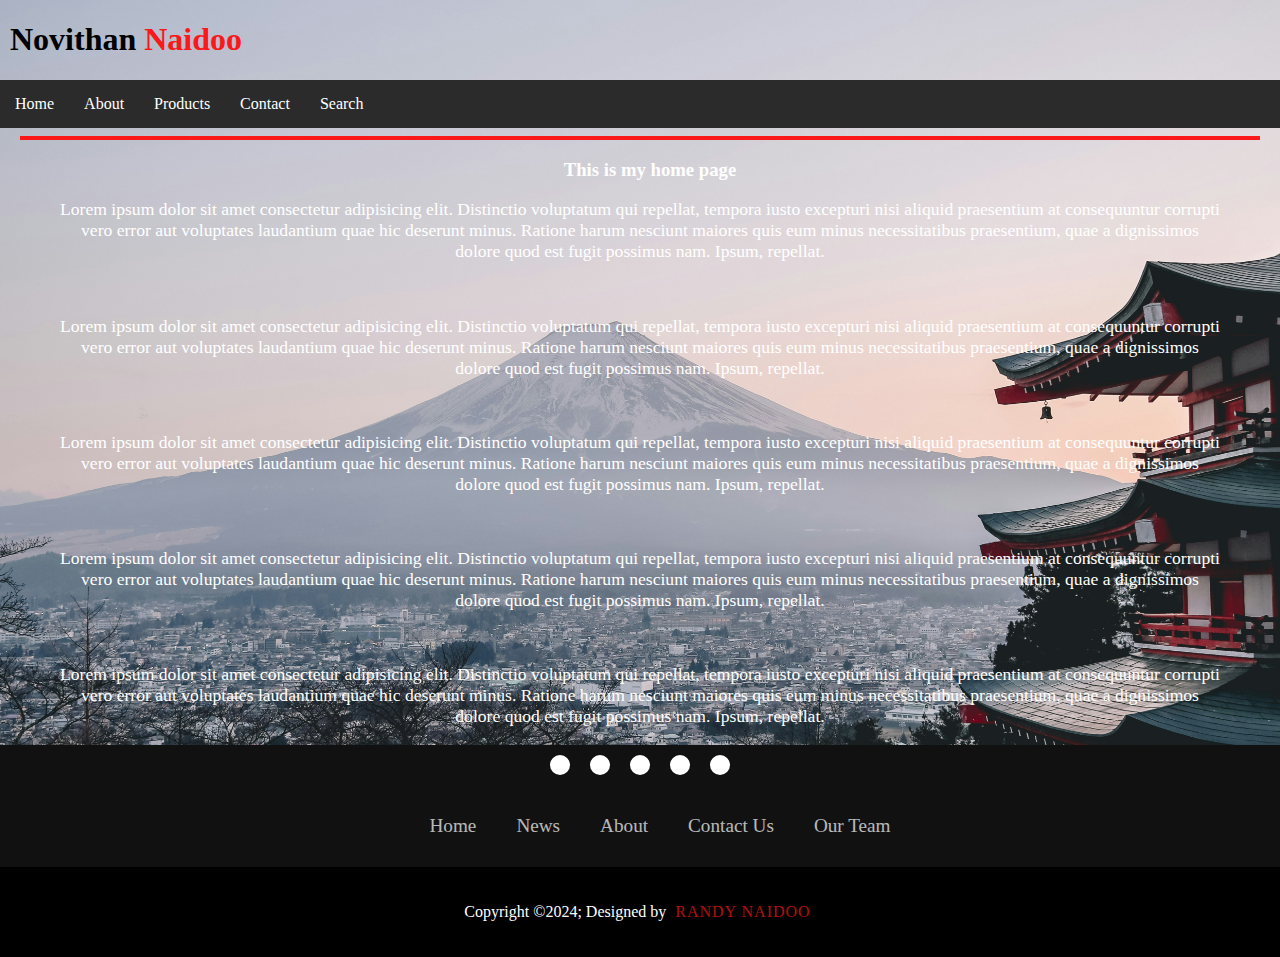
<file: index.html>
<!DOCTYPE html>
<html lang="en">
<head>
    <meta charset="UTF-8">
    <meta name="viewport" content="width=device-width, initial-scale=1.0">
    <title>Navbar2</title>
    <link rel="stylesheet" href="styles.css"><link <link rel="stylesheet" href="https://cdnjs.cloudflare.com/ajax/libs/font-awesome/6.5.2/css/all.min.css" integrity="sha512-SnH5WK+bZxgPHs44uWIX+LLJAJ9/2PkPKZ5QiAj6Ta86w+fsb2TkcmfRyVX3pBnMFcV7oQPJkl9QevSCWr3W6A==" crossorigin="anonymous" referrerpolicy="no-referrer" />
</head>
<body>
    <h1>Novithan <span>Naidoo</span></h1>
  
    <nav class="navbar">
       <ul>
        <li><a href="index.html">Home</a></li>
        <li><a href="about.html">About</a></li>
        <li><a href="products.html">Products</a></li>
        <li><a href="contact.html">Contact</a></li>
        <li><a href="search.html">Search</a></li>
       </ul>
    </nav>
    <main>
        <hr>
        <h3>This is my home page</h3>
        
        <blockquote>Lorem ipsum dolor sit amet consectetur adipisicing elit. Distinctio voluptatum qui repellat, tempora iusto excepturi nisi aliquid praesentium at consequuntur corrupti vero error aut voluptates laudantium quae hic deserunt minus. Ratione harum nesciunt maiores quis eum minus necessitatibus praesentium, quae a dignissimos dolore quod est fugit possimus nam. Ipsum, repellat.</blockquote><br>
        <blockquote>Lorem ipsum dolor sit amet consectetur adipisicing elit. Distinctio voluptatum qui repellat, tempora iusto excepturi nisi aliquid praesentium at consequuntur corrupti vero error aut voluptates laudantium quae hic deserunt minus. Ratione harum nesciunt maiores quis eum minus necessitatibus praesentium, quae a dignissimos dolore quod est fugit possimus nam. Ipsum, repellat.</blockquote><br>
        <blockquote>Lorem ipsum dolor sit amet consectetur adipisicing elit. Distinctio voluptatum qui repellat, tempora iusto excepturi nisi aliquid praesentium at consequuntur corrupti vero error aut voluptates laudantium quae hic deserunt minus. Ratione harum nesciunt maiores quis eum minus necessitatibus praesentium, quae a dignissimos dolore quod est fugit possimus nam. Ipsum, repellat.</blockquote><br>
        <blockquote>Lorem ipsum dolor sit amet consectetur adipisicing elit. Distinctio voluptatum qui repellat, tempora iusto excepturi nisi aliquid praesentium at consequuntur corrupti vero error aut voluptates laudantium quae hic deserunt minus. Ratione harum nesciunt maiores quis eum minus necessitatibus praesentium, quae a dignissimos dolore quod est fugit possimus nam. Ipsum, repellat.</blockquote><br>
        <blockquote>Lorem ipsum dolor sit amet consectetur adipisicing elit. Distinctio voluptatum qui repellat, tempora iusto excepturi nisi aliquid praesentium at consequuntur corrupti vero error aut voluptates laudantium quae hic deserunt minus. Ratione harum nesciunt maiores quis eum minus necessitatibus praesentium, quae a dignissimos dolore quod est fugit possimus nam. Ipsum, repellat.</blockquote>
    </main>
    <footer>
        <div class="footer-container">
            <div class="social-icons">
                <a href=""><i class="fa-brands fa-facebook"></i></a>
                <a href=""><i class="fa-brands fa-instagram"></i></a>
                <a href=""><i class="fa-brands fa-twitter"></i></a>
                <a href=""><i class="fa-brands fa-google"></i></a>
                <a href=""><i class="fa-brands fa-youtube"></i></a>
            </div>
            <div class="footer-nav">
                <ul>
                    <li><a href="">Home</a></li>
                    <li><a href="">News</a></li>
                    <li><a href="">About</a></li>
                    <li><a href="">Contact Us</a></li>
                    <li><a href="">Our Team</a></li>
                </ul>
            </div>
            <div class="footer-bottom">
                <p>Copyright &copy;2024; Designed by <span class="designer">Randy Naidoo</span></p>
            </div>
        </div>
    </footer>
</body>
</html>
</file>
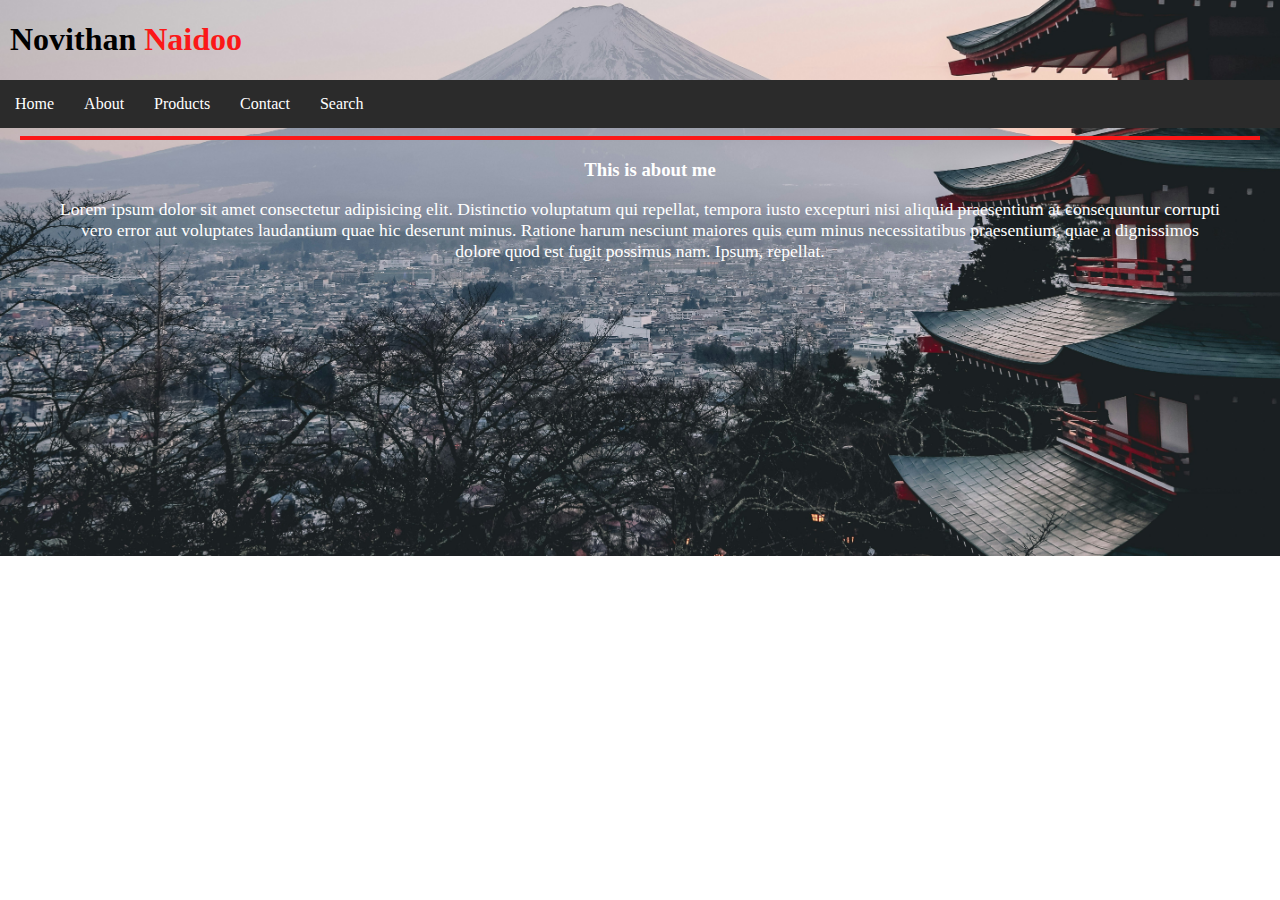
<file: about.html>
<!DOCTYPE html>
<html lang="en">
<head>
    <meta charset="UTF-8">
    <meta name="viewport" content="width=device-width, initial-scale=1.0">
    <title>Navbar2</title>
    <link rel="stylesheet" href="styles.css">
</head>
<body>
    <h1>Novithan <span>Naidoo</span></h1>
  
    <nav class="navbar">
       <ul>
        <li><a href="#">Home</a></li>
        <li><a href="#">About</a></li>
        <li><a href="#">Products</a></li>
        <li><a href="#">Contact</a></li>
        <li><a href="#">Search</a></li>
       </ul>
    </nav>
    <main>
        <hr>
        <h3>This is about me</h3>
        
        <blockquote>Lorem ipsum dolor sit amet consectetur adipisicing elit. Distinctio voluptatum qui repellat, tempora iusto excepturi nisi aliquid praesentium at consequuntur corrupti vero error aut voluptates laudantium quae hic deserunt minus. Ratione harum nesciunt maiores quis eum minus necessitatibus praesentium, quae a dignissimos dolore quod est fugit possimus nam. Ipsum, repellat.</blockquote>
    </main>
    <footer>
        
    </footer>
</body>
</html>
</file>
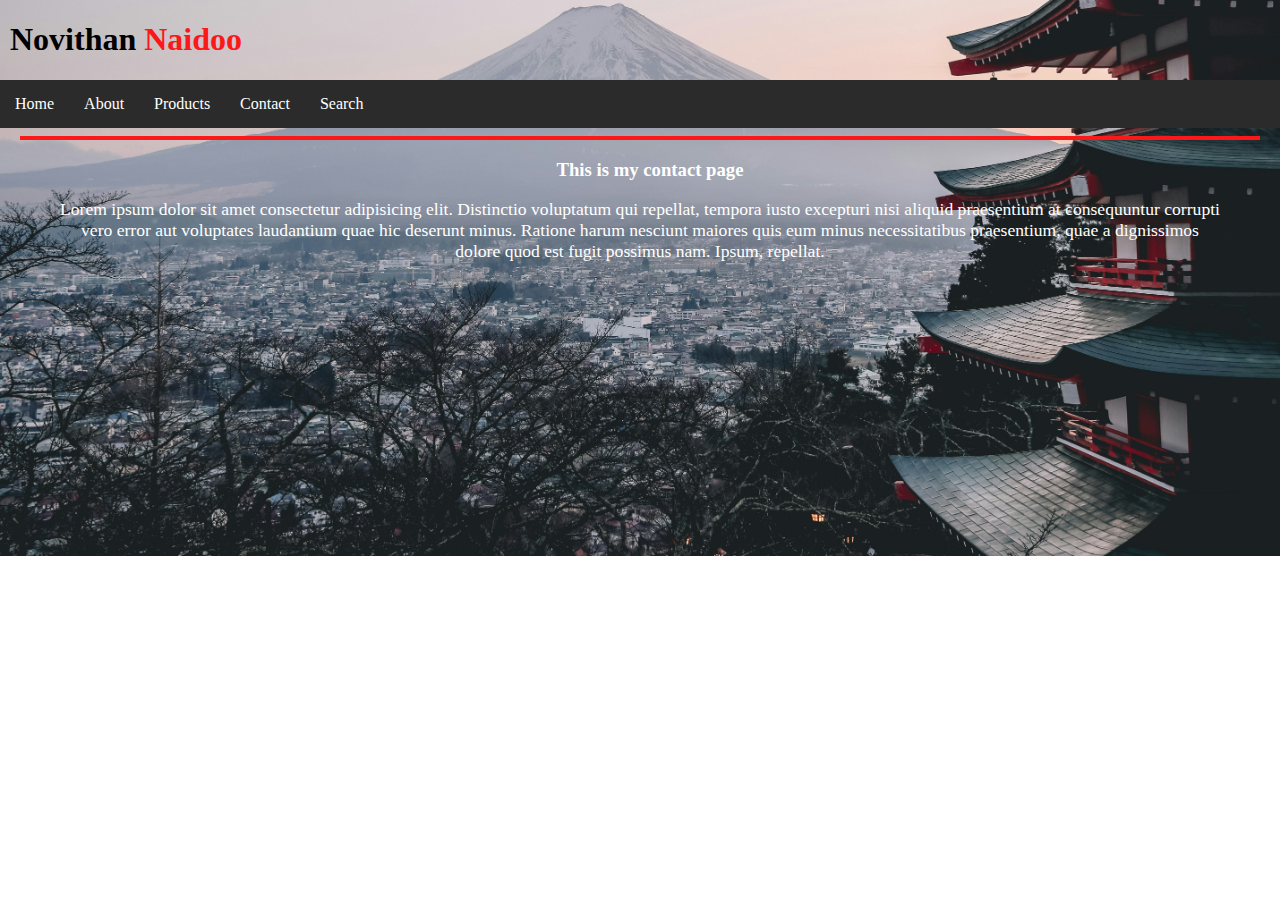
<file: contact.html>
<!DOCTYPE html>
<html lang="en">
<head>
    <meta charset="UTF-8">
    <meta name="viewport" content="width=device-width, initial-scale=1.0">
    <title>Navbar2</title>
    <link rel="stylesheet" href="styles.css">
</head>
<body>
    <h1>Novithan <span>Naidoo</span></h1>
  
    <nav class="navbar">
       <ul>
        <li><a href="#">Home</a></li>
        <li><a href="#">About</a></li>
        <li><a href="#">Products</a></li>
        <li><a href="#">Contact</a></li>
        <li><a href="#">Search</a></li>
       </ul>
    </nav>
    <main>
        <hr>
        <h3>This is my contact page</h3>
        
        <blockquote>Lorem ipsum dolor sit amet consectetur adipisicing elit. Distinctio voluptatum qui repellat, tempora iusto excepturi nisi aliquid praesentium at consequuntur corrupti vero error aut voluptates laudantium quae hic deserunt minus. Ratione harum nesciunt maiores quis eum minus necessitatibus praesentium, quae a dignissimos dolore quod est fugit possimus nam. Ipsum, repellat.</blockquote>
    </main>
    <footer>
        
    </footer>
</body>
</html>
</file>
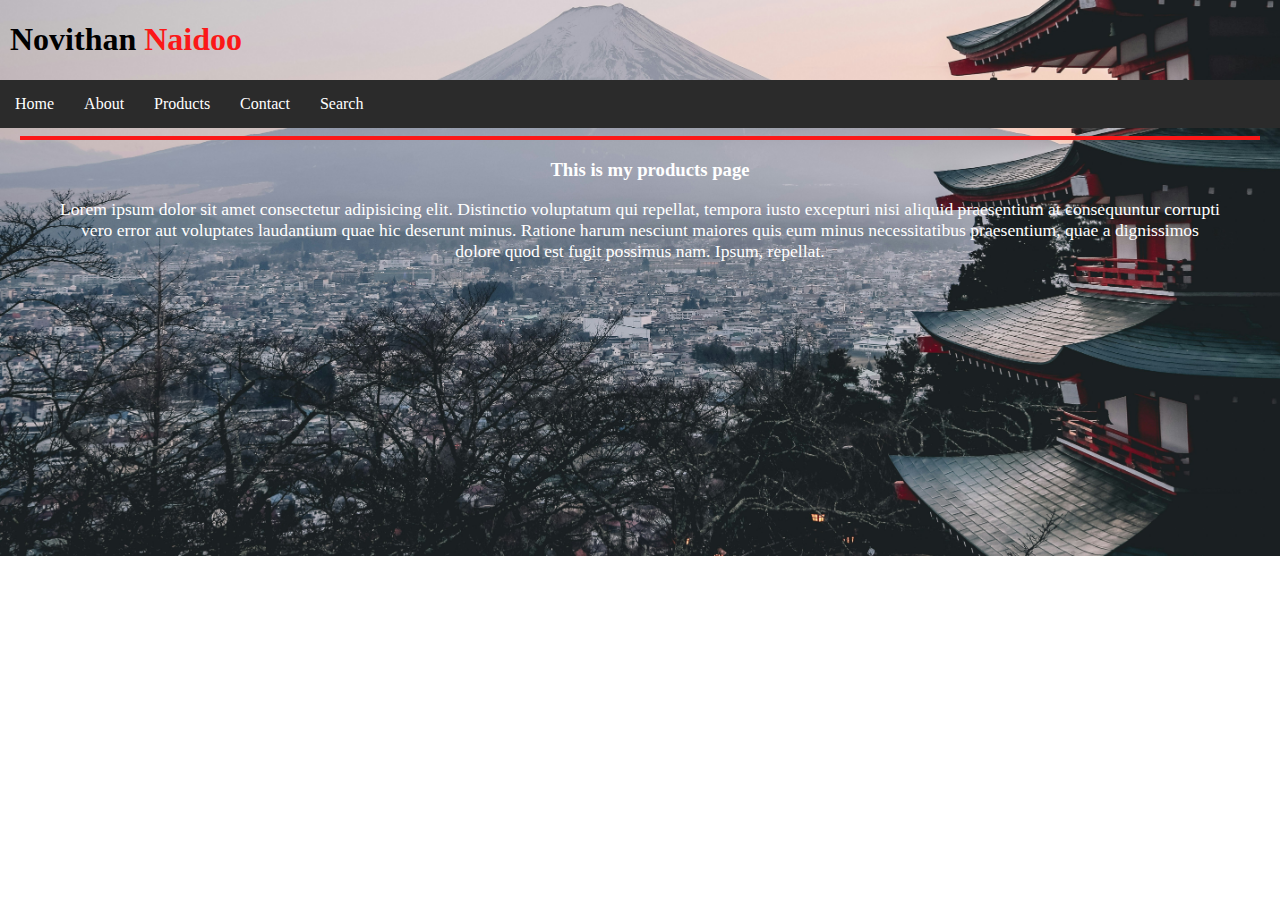
<file: products.html>
<!DOCTYPE html>
<html lang="en">
<head>
    <meta charset="UTF-8">
    <meta name="viewport" content="width=device-width, initial-scale=1.0">
    <title>Navbar2</title>
    <link rel="stylesheet" href="styles.css">
</head>
<body>
    <h1>Novithan <span>Naidoo</span></h1>
  
    <nav class="navbar">
       <ul>
        <li><a href="index.html">Home</a></li>
        <li><a href="about.html">About</a></li>
        <li><a href="products.html">Products</a></li>
        <li><a href="contact.html">Contact</a></li>
        <li><a href="search.html">Search</a></li>
       </ul>
    </nav>
    <main>
        <hr>
        <h3>This is my products page</h3>
        
        <blockquote>Lorem ipsum dolor sit amet consectetur adipisicing elit. Distinctio voluptatum qui repellat, tempora iusto excepturi nisi aliquid praesentium at consequuntur corrupti vero error aut voluptates laudantium quae hic deserunt minus. Ratione harum nesciunt maiores quis eum minus necessitatibus praesentium, quae a dignissimos dolore quod est fugit possimus nam. Ipsum, repellat.</blockquote>
    </main>
    <footer>
        
    </footer>
</body>
</html>
</file>
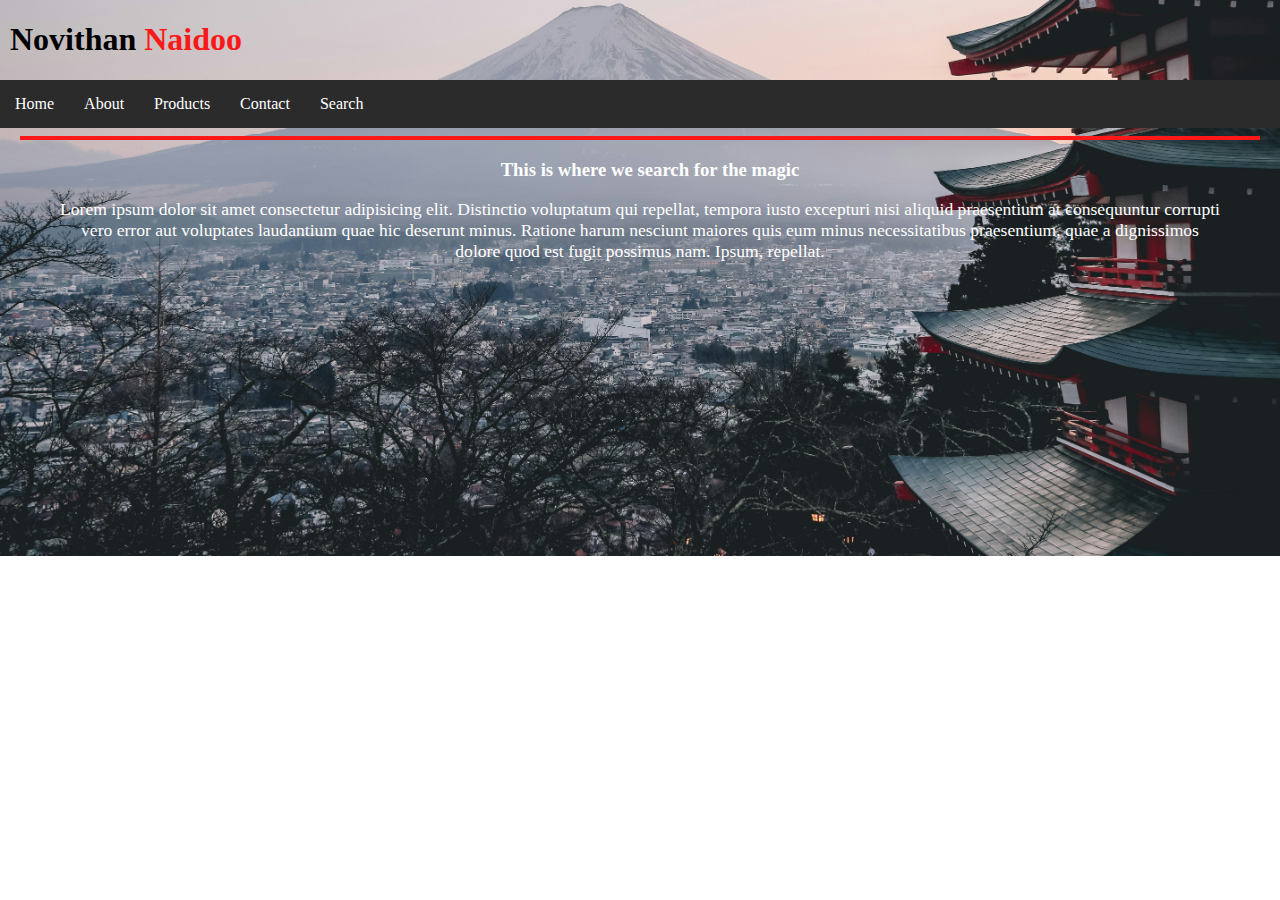
<file: search.html>
<!DOCTYPE html>
<html lang="en">
<head>
    <meta charset="UTF-8">
    <meta name="viewport" content="width=device-width, initial-scale=1.0">
    <title>Navbar2</title>
    <link rel="stylesheet" href="styles.css">
</head>
<body>
    <h1>Novithan <span>Naidoo</span></h1>
  
    <nav class="navbar">
       <ul>
        <li><a href="index.html">Home</a></li>
        <li><a href="about.html">About</a></li>
        <li><a href="products.html">Products</a></li>
        <li><a href="contact.html">Contact</a></li>
        <li><a href="search.html">Search</a></li>
       </ul>
    </nav>
    <main>
        <hr>
        <h3>This is where we search for the magic</h3>
        
        <blockquote>Lorem ipsum dolor sit amet consectetur adipisicing elit. Distinctio voluptatum qui repellat, tempora iusto excepturi nisi aliquid praesentium at consequuntur corrupti vero error aut voluptates laudantium quae hic deserunt minus. Ratione harum nesciunt maiores quis eum minus necessitatibus praesentium, quae a dignissimos dolore quod est fugit possimus nam. Ipsum, repellat.</blockquote>
    </main>
    <footer>
        
    </footer>
</body>
</html>
</file>
<file: styles.css>
body{
    margin: 0px;
    background-image: url(images/manuel-cosentino-n--CMLApjfI-unsplash.jpg);
    background-repeat: no-repeat;
    background-position: center;
    background-size: cover;
}
h1{
    margin-left: 10px;
}
span{
    color: #fb1818;
}
main{
    margin-left: 20px;
    margin-right: 20px;
}
hr{
    /* background-color: red;
    border: 2px solid red; */
    height: 4px;
    border: none;
    position: relative;
    background: #fb1818;
}

h3{
    text-align: center;
    margin-left: 20px;
    color: white;
}
blockquote{
    text-align: center;
    color: white;
    stroke: black;
    font-size: 1.1em;
}
blockquote:hover{
    color: rgb(0, 0, 0);
}

.navbar ul{
    list-style: none;
    background-color: hsl(0, 0%, 17%);
    padding: 0PX;
    margin: 0PX;
    overflow: hidden;
}
.navbar a{
    color: white;
    text-decoration: none;
    padding: 15px;
    display: block;
    text-align: center;
}
.navbar a:hover{
    color: hsl(0, 100%, 50%);
}
.navbar li{
    float: left;
}
footer{
    background-color: #111;
}
.footer-Container{
    width: 100%;
    padding: 70px 30px 20px ;
}
.social-icons{
    display: flex;
    justify-content: center;
}
.social-icons a{
    text-decoration: none;
    padding:  10px;
    background-color: white;
    margin: 10px;
    border-radius: 50%;
}
.social-icons a i{
    font-size: 1em;
    color: black;
    opacity: 0,9;
}
/* Hover affect on social media icon */
.social-icons a:hover{
    background-color: #111;
    transition: 0.5s;
}
.social-icons a:hover i{
    color: rgb(248, 22, 22);
    transition: 0.5s;
}
.footer-nav{
    margin: 30px 0;
}
.footer-nav ul{
    display: flex;
    justify-content: center;
    list-style-type: none;
}
.footer-nav ul li a{
    color:white;
    margin: 20px;
    text-decoration: none;
    font-size: 1.2em;
    opacity: 0.7;
    transition: 0.5s;

}
.footer-nav ul li a:hover{
    opacity: 1;
}
.footer-bottom{
    background-color: #000;
    padding: 20px;
    text-align: center;
}
.footer-bottom p{
    color: white;
}
.designer{
    opacity: 0.7;
    text-transform: uppercase;
    letter-spacing: 1px;
    font-weight: 400;
    margin: 0px 5px;
}
@media (max-width: 700px){
    .footer-nav ul{
        flex-direction: column;
    } 
    .footer-nav ul li{
        width:100%;
        text-align: center;
        margin: 10px;
    }
    .social-icons a{
        padding: 8px;
        margin: 4px;
    }
}
</file>
